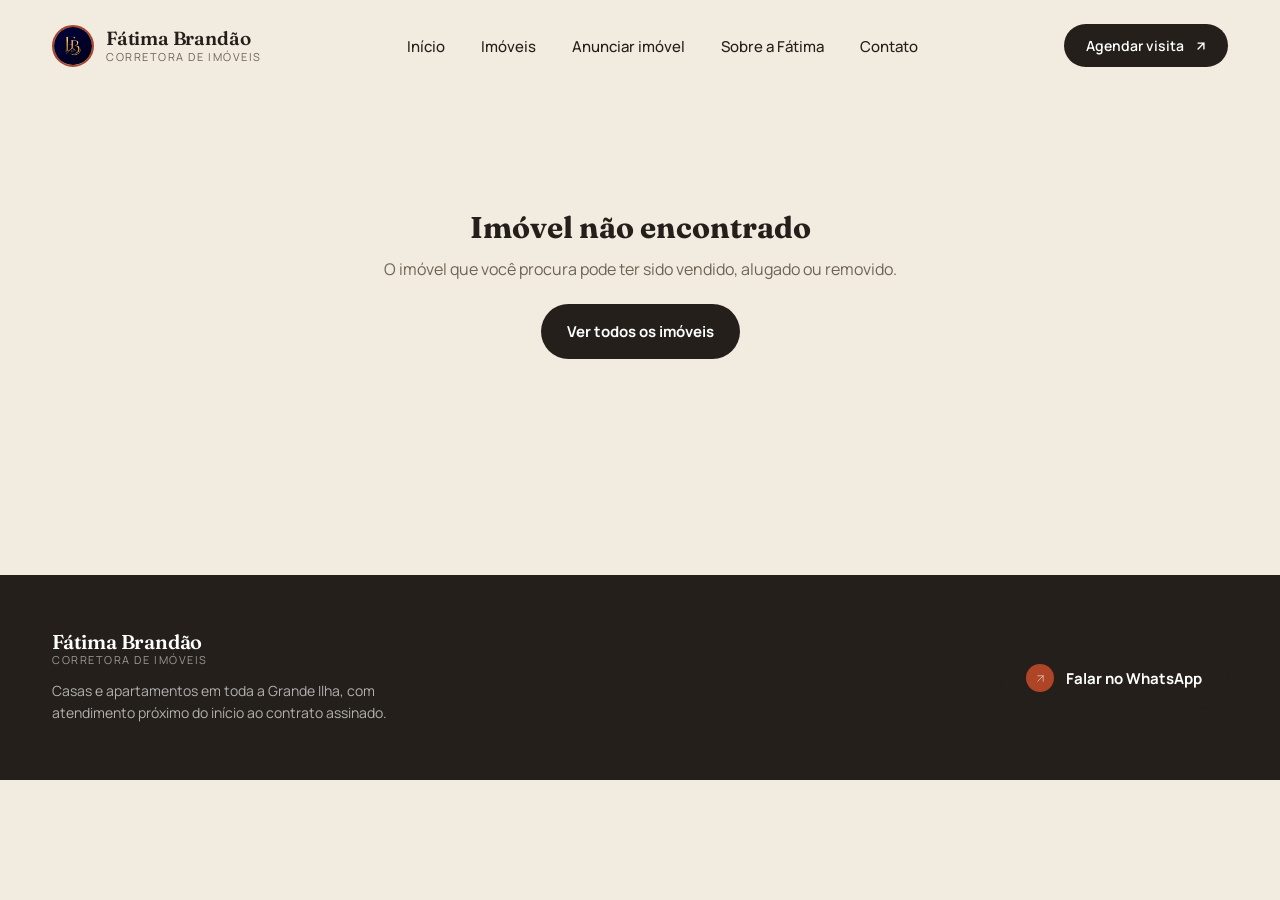
<file: imovel.html>
<!DOCTYPE html>
<html lang="pt-BR">
<head>
<meta charset="UTF-8">
<meta name="viewport" content="width=device-width, initial-scale=1.0">
<title>Imóvel | Fátima Brandão</title>
<link rel="preconnect" href="https://fonts.googleapis.com">
<link rel="preconnect" href="https://fonts.gstatic.com" crossorigin>
<link href="https://fonts.googleapis.com/css2?family=Fraunces:ital,opsz,wght@0,9..144,400;0,9..144,500;0,9..144,600;1,9..144,500;1,9..144,600&family=Manrope:wght@400;500;600;700;800&display=swap" rel="stylesheet">

<link rel="stylesheet" href="style.css">

</head>
<body>

<header class="nav wrap">
  <div class="nav-inner">
    <a href="index.html" class="logo">
      <img src="img/perfil.jpg" alt="Foto de perfil da corretora Fátima Brandão" class="logo-mark">
      <span class="logo-text">
        <strong>Fátima Brandão</strong>
        <span>Corretora de Imóveis</span>
      </span>
    </a>

    <nav>
      <ul class="nav-links">
        <li><a href="index.html">Início</a></li>
        <li><a href="index.html#imoveis">Imóveis</a></li>
        <li><a href="https://wa.me/5598988044876?text=Ol%C3%A1%2C%20vim%20do%20site%20e%20gostaria%20de%20realizar%20um%20anuncio%20de%20imovel%20no%20seu%20site%2C%20poderiamos%20realizar%20uma%20avalia%C3%A7%C3%A3o%3F" target="_blank" rel="noopener noreferrer">Anunciar imóvel</a></li>
        <li><a href="index.html#sobre">Sobre a Fátima</a></li>
        <li><a href="https://wa.me/5598988044876?text=Ol%C3%A1%2C%20vim%20pelo%20site%20e%20gostaria%20de%20ter%20um%20atendimento%20personalizado." target="_blank" rel="noopener noreferrer">Contato</a></li>
      </ul>
    </nav>

    <a href="https://wa.me/5598988044876?text=Ol%C3%A1%2C%20vim%20pelo%20site%20e%20gostaria%20de%20agendar%20uma%20visita%20na%20imobiliária%21" target="_blank" rel="noopener noreferrer" class="nav-cta">
      <span class="cta-label">Agendar visita</span>
      <svg viewBox="0 0 24 24" fill="none" stroke="currentColor" stroke-width="2.4" stroke-linecap="round"><path d="M7 17L17 7M7 7h10v10"/></svg>
    </a>
  </div>
</header>

<section class="wrap detalhe-section" id="imovel-detalhe">
  <!-- conteúdo gerado automaticamente por js/site.js a partir de js/imoveis.js -->
</section>

<footer class="site-footer" id="contato">
  <div class="wrap footer-inner">
    <div class="footer-brand">
      <span class="logo-text">
        <strong>Fátima Brandão</strong>
        <span>Corretora de Imóveis</span>
      </span>
      <p>Casas e apartamentos em toda a Grande Ilha, com atendimento próximo do início ao contrato assinado.</p>
    </div>

    <a href="https://wa.me/5598988044876?text=Ol%C3%A1%2C%20vim%20pelo%20site%20e%20gostaria%20de%20pedir%20mais%20informa%C3%A7%C3%B5es%20sobre%20o%20catálogo%20de%20im%C3%B3veis%21" target="_blank" rel="noopener noreferrer" class="btn btn-primary">
      <span class="icon-dot">
        <svg viewBox="0 0 24 24" fill="none" stroke-linecap="round" stroke-linejoin="round"><path d="M7 17L17 7M7 7h10v10"/></svg>
      </span>
      Falar no WhatsApp
    </a>
  </div>
</footer>

<script src="js/imoveis.js"></script>
<script src="js/site.js"></script>

</body>
</html>
</file>
<file: style.css>
:root{
    /* ===== Design tokens — Fátima Brandão ===== */
    --paper:      #F1EBE0;   /* fundo areia quente */
    --paper-dim:  #E7DECE;   /* variação mais funda do fundo */
    --ink:        #241F1A;   /* texto principal, preto amadeirado */
    --ink-soft:   #6E6455;   /* texto secundário */
    --brand:      #AE4526;   /* terracota-tijolo — cor de assinatura */
    --brand-dark: #8A3319;   /* hover do terracota */
    --teal:       #3C5A50;   /* verde-mata, contraponto do terracota */
    --line:       rgba(36,31,26,0.14);
    --card:       #FFFFFF;
 
    --font-display: 'Fraunces', serif;
    --font-body: 'Manrope', sans-serif;
 
    --radius-lg: 28px;
    --radius-md: 18px;
    --radius-pill: 999px;
 
    --wrap: 1240px;

    /* ===== Animação — tokens de movimento ===== */
    --ease: cubic-bezier(.16,1,.3,1);
    --ease-soft: cubic-bezier(.22,.61,.36,1);
    --dur-fast: .2s;
    --dur-base: .45s;
    --dur-slow: .7s;
  }
 
  *{ box-sizing:border-box; margin:0; padding:0; }
  html{ scroll-behavior:smooth; }
  body{
    font-family: var(--font-body);
    background: var(--paper);
    color: var(--ink);
    -webkit-font-smoothing: antialiased;
    overflow-x:hidden;
  }
  img{ display:block; max-width:100%; }
  a{ text-decoration:none; color:inherit; }
  em{ font-style:italic; }
 
  .wrap{
    max-width: var(--wrap);
    margin: 0 auto;
    padding: 0 32px;
  }
 
  /* ===================== NAV ===================== */
  .nav{
    position: sticky;
    top: 0;
    z-index: 50;
    padding-top: 24px;
    padding-bottom: 18px;
    background: transparent;
    box-shadow: 0 0 0 rgba(36,31,26,0);
    transition: padding var(--dur-base) var(--ease),
                background var(--dur-base) var(--ease),
                box-shadow var(--dur-base) var(--ease),
                backdrop-filter var(--dur-base) var(--ease);
  }
  .nav.is-scrolled{
    padding-top: 14px;
    padding-bottom: 14px;
    background: rgba(241,235,224,0.82);
    backdrop-filter: blur(14px);
    -webkit-backdrop-filter: blur(14px);
    box-shadow: 0 12px 30px -18px rgba(36,31,26,0.35);
  }
  .nav-inner{
    display:flex;
    align-items:center;
    justify-content:space-between;
    gap: 24px;
  }
  .logo{
    display:flex;
    align-items:center;
    gap:12px;
  }
  .logo-mark{
    width:42px; height:42px;
    border-radius: 50%;
    object-fit: cover;
    border: 2px solid var(--brand);
    flex-shrink:0;
  }
  .logo-text{
    display:flex;
    flex-direction:column;
    line-height:1.05;
  }
  .logo-text strong{
    font-family: var(--font-display);
    font-weight:600;
    font-size: 19px;
    letter-spacing: -0.01em;
  }
  .logo-text span{
    font-size:11px;
    letter-spacing: 0.14em;
    text-transform: uppercase;
    color: var(--ink-soft);
    margin-top:2px;
  }
 
  .nav-links{
    display:flex;
    align-items:center;
    gap: 36px;
    list-style:none;
  }
  .nav-links a{
    font-size: 15px;
    font-weight: 500;
    color: var(--ink);
    position:relative;
    padding: 4px 0;
  }
  .nav-links a::after{
    content:'';
    position:absolute;
    left:0; right:0; bottom:-2px;
    height:1.5px;
    background: var(--brand);
    transform: scaleX(0);
    transform-origin: left;
    transition: transform .25s ease;
  }
  .nav-links a:hover::after{ transform: scaleX(1); }
 
  .nav-cta{
    display:inline-flex;
    align-items:center;
    gap:10px;
    background: var(--ink);
    color:#fff;
    padding: 12px 20px 12px 22px;
    border-radius: var(--radius-pill);
    font-size: 14px;
    font-weight: 600;
    white-space:nowrap;
    transition: background .2s ease, transform .2s ease;
  }
  .nav-cta:hover{ background: var(--brand); transform: translateY(-1px); }
  .nav-cta:active{ transform: translateY(0) scale(.97); }
  .nav-cta svg{ width:14px; height:14px; transition: transform var(--dur-fast) var(--ease); }
  .nav-cta:hover svg{ transform: translate(1.5px,-1.5px); }
 
  .nav-burger{ display:none; }
 
  /* ===================== HERO ===================== */
  .hero{
    padding-top: 56px;
    position: relative;
  }
  .hero-grid{
    display:grid;
    grid-template-columns: 1.02fr 0.9fr;
    gap: 56px;
    align-items:center;
  }

  @keyframes heroFadeUp{
    from{ opacity:0; transform: translateY(26px); }
    to{ opacity:1; transform: translateY(0); }
  }
  @keyframes heroFadeIn{
    from{ opacity:0; transform: scale(.97); }
    to{ opacity:1; transform: scale(1); }
  }
  .hero-content .eyebrow{ animation: heroFadeUp .8s var(--ease) both; }
  .hero-content .hero-title{ animation: heroFadeUp .85s var(--ease) .08s both; }
  .hero-content .hero-lede{ animation: heroFadeUp .85s var(--ease) .18s both; }
  .hero-content .cta-row{ animation: heroFadeUp .85s var(--ease) .28s both; }
  .hero-content .stats-row{ animation: heroFadeUp .85s var(--ease) .38s both; }
  .hero-media{ animation: heroFadeIn 1s var(--ease) .22s both; will-change: transform; }
  .hero-media .media-frame img{ transition: transform .6s var(--ease-soft); }
  .listing-chip,
  .proof-card{ animation: heroFadeUp .7s var(--ease) .55s both; }
  .listing-chip-2{ animation-delay: .65s; }
 
  .eyebrow{
    display:inline-flex;
    align-items:center;
    gap:10px;
    font-size: 13px;
    font-weight: 700;
    letter-spacing: 0.08em;
    text-transform: uppercase;
    color: var(--teal);
    margin-bottom: 22px;
  }
  .eyebrow::before{
    content:'';
    width:8px; height:8px;
    border-radius:50%;
    background: var(--brand);
    display:inline-block;
  }
 
  .hero-title{
    font-family: var(--font-display);
    font-weight: 500;
    font-size: clamp(40px, 4.6vw, 66px);
    line-height: 1.05;
    letter-spacing: -0.015em;
    color: var(--ink);
    max-width: 620px;
  }
  .hero-title em{
    color: var(--brand);
    font-weight: 500;
  }
 
  .hero-lede{
    margin-top: 24px;
    font-size: 18px;
    line-height: 1.6;
    color: var(--ink-soft);
    max-width: 490px;
  }
 
  .cta-row{
    display:flex;
    align-items:center;
    gap: 16px;
    margin-top: 36px;
    flex-wrap: wrap;
  }
  .btn{
    display:inline-flex;
    align-items:center;
    gap: 12px;
    font-size: 15px;
    font-weight: 700;
    padding: 17px 26px;
    border-radius: var(--radius-pill);
    transition: transform .2s ease, background .2s ease, color .2s ease, box-shadow .2s ease;
  }
  .btn-primary{
    background: var(--ink);
    color: #fff;
  }
  .btn-primary:hover{ background: var(--brand); transform: translateY(-2px); box-shadow: 0 10px 24px rgba(174,69,38,0.28); }
  .btn-primary:active{ transform: translateY(0) scale(.98); box-shadow: 0 4px 12px rgba(174,69,38,0.24); }
  .btn-primary .icon-dot{
    width: 28px; height:28px;
    border-radius:50%;
    background: var(--brand);
    display:flex; align-items:center; justify-content:center;
    flex-shrink:0;
  }
  .btn-primary:hover .icon-dot{ background: #fff; }
  .btn-primary:hover .icon-dot svg{ stroke: var(--brand); }
  .btn-primary .icon-dot svg{ width:13px; height:13px; stroke:#fff; transition: stroke .2s ease; }
 
  .btn-ghost{
    background: transparent;
    color: var(--ink);
    border: 1.5px solid var(--line);
  }
  .btn-ghost:hover{ border-color: var(--ink); transform: translateY(-2px); }
  .btn-ghost:active{ transform: translateY(0) scale(.98); }
 
  .stats-row{
    display:grid;
    grid-template-columns: repeat(3, 1fr);
    grid-template-rows: auto auto;
    grid-auto-flow: column;
    column-gap: 40px;
    row-gap: 6px;
    margin-top: 48px;
    padding-top: 32px;
    border-top: 1px solid var(--line);
    max-width: 500px;
  }
  .stat{
    display: contents;
  }
  .stat strong{
    display:block;
    font-family: var(--font-display);
    font-size: 27px;
    font-weight: 600;
    letter-spacing: -0.01em;
  }
  .stat span{
    display:block;
    font-size: 13px;
    color: var(--ink-soft);
    margin-top: 4px;
  }
 
  /* ---------- hero media ---------- */
  .hero-media{
    position: relative;
  }
  .media-frame{
    position: relative;
    border-radius: var(--radius-lg);
    overflow: hidden;
    aspect-ratio: 4 / 4.6;
    box-shadow: 0 30px 60px -20px rgba(36,31,26,0.35);
  }
  .media-frame img{
    width:100%; height:100%;
    object-fit: cover;
  }
  .media-frame::after{
    content:'';
    position:absolute; inset:0;
    background: linear-gradient(180deg, rgba(36,31,26,0) 55%, rgba(24,20,16,0.55) 100%);
  }
 
  .listing-chip{
    position:absolute;
    top: 22px; left: 22px;
    z-index:3;
    background: rgba(255,255,255,0.92);
    backdrop-filter: blur(6px);
    border-radius: var(--radius-pill);
    padding: 10px 16px 10px 10px;
    display:flex;
    align-items:center;
    gap: 10px;
    box-shadow: 0 8px 20px rgba(36,31,26,0.18);
  }
  .listing-chip .dot-img{
    width: 30px; height:30px;
    border-radius:50%;
    overflow:hidden;
    flex-shrink:0;
  }
  .listing-chip .dot-img img{ width:100%; height:100%; object-fit:cover; }
  .listing-chip .txt{ line-height:1.2; }
  .listing-chip .txt b{ display:block; font-size:12.5px; font-weight:700; }
  .listing-chip .txt span{ font-size:11px; color: var(--ink-soft); }
 
  .listing-chip-2{
    top: 76px;
    background: var(--teal);
    color:#fff;
  }
  .listing-chip-2 .txt span{ color: rgba(255,255,255,0.72); }
  .listing-chip-2 .dot-img{ background: rgba(255,255,255,0.25); display:flex; align-items:center; justify-content:center; font-size:14px; }
 
  .proof-card{
    position:absolute;
    left: 22px; bottom: 22px;
    right: 22px;
    z-index:3;
    background: rgba(255,255,255,0.96);
    backdrop-filter: blur(6px);
    border-radius: var(--radius-md);
    padding: 18px 20px;
    display:flex;
    align-items:center;
    justify-content:space-between;
    box-shadow: 0 14px 30px rgba(36,31,26,0.22);
  }
  .avatar-stack{
    display:flex;
  }
  .avatar-stack img{
    width: 36px; height:36px;
    border-radius:50%;
    border: 2.5px solid #fff;
    margin-left: -10px;
    object-fit:cover;
  }
  .avatar-stack img:first-child{ margin-left:0; }
  .proof-rating{
    text-align:right;
  }
  .proof-rating .stars{
    color: var(--brand);
    font-size: 13px;
    letter-spacing: 1px;
  }
  .proof-rating small{
    display:block;
    font-size: 11.5px;
    color: var(--ink-soft);
    margin-top:3px;
  }
  .proof-copy strong{
    display:block;
    font-size: 13.5px;
    font-weight: 700;
  }
  .proof-copy span{
    font-size: 11.5px;
    color: var(--ink-soft);
  }
 
  /* ---------- search bar signature element ---------- */
  .search-shell{
    max-width: calc(var(--wrap) - 64px);
    margin: 64px auto 0;
    position: relative;
    z-index: 10;
    padding: 0 32px;
  }
  .search-bar{
    background: var(--ink);
    border-radius: var(--radius-lg);
    padding: 12px 12px 12px 28px;
    display:flex;
    align-items:center;
    gap: 8px;
    box-shadow: 0 30px 50px -18px rgba(36,31,26,0.45);
    flex-wrap: wrap;
  }
  .search-tabs{
    display:flex;
    gap:4px;
    background: rgba(255,255,255,0.08);
    padding: 4px;
    border-radius: var(--radius-pill);
    flex-shrink:0;
  }
  .search-tabs button{
    border:0;
    background:transparent;
    color: rgba(255,255,255,0.65);
    font-family: var(--font-body);
    font-size: 13.5px;
    font-weight:700;
    padding: 9px 16px;
    border-radius: var(--radius-pill);
    cursor:pointer;
    transition: all .2s ease;
  }
  .search-tabs button.active{
    background: var(--brand);
    color:#fff;
  }
  .search-tabs button:active{ transform: scale(.95); }
 
  .search-field{
    display:flex;
    flex-direction:column;
    gap:2px;
    padding: 6px 22px;
    border-left: 1px solid rgba(255,255,255,0.14);
    flex: 1;
    min-width: 140px;
    border-radius: 12px;
    transition: background var(--dur-fast) var(--ease);
  }
  .search-field:focus-within{ background: rgba(255,255,255,0.06); }
  .search-field label{
    font-size: 10.5px;
    text-transform: uppercase;
    letter-spacing: 0.08em;
    color: rgba(255,255,255,0.5);
    font-weight:700;
    transition: color var(--dur-fast) var(--ease);
  }
  .search-field:focus-within label{ color: var(--brand); }
  .search-field select,
  .search-field input{
    background:transparent;
    border:0;
    color:#fff;
    font-family: var(--font-body);
    font-size: 14.5px;
    font-weight:600;
    outline:none;
    padding: 0;
  }
  .search-field select option{ color: var(--ink); }
  .search-field input::placeholder{ color: rgba(255,255,255,0.4); font-weight:500; }
 
  .search-submit{
    flex-shrink:0;
    display:inline-flex;
    align-items:center;
    gap:10px;
    background: var(--brand);
    color:#fff;
    border:0;
    padding: 15px 24px;
    border-radius: var(--radius-pill);
    font-family: var(--font-body);
    font-size: 14.5px;
    font-weight:700;
    cursor:pointer;
    transition: background .2s ease, transform .2s ease;
  }
  .search-submit:hover{ background: var(--brand-dark); transform: translateY(-1px); }
  .search-submit:active{ transform: translateY(0) scale(.97); }
  .search-submit svg{ width:15px; height:15px; }
 
  .hero-spacer{ height: 96px; }
 
  /* ===================== RESPONSIVE ===================== */
  @media (max-width: 980px){
    .hero-grid{
      grid-template-columns: 1fr;
      gap: 44px;
    }
    .hero-media{ order:-1; }
    .media-frame{ aspect-ratio: 16/11; }
    .nav-links{ display:none; }
    .stats-row{ column-gap:28px; }
    .search-bar{
      flex-direction:column;
      align-items:stretch;
      padding: 18px;
    }
    .search-field{ border-left:0; border-top:1px solid rgba(255,255,255,0.14); padding: 14px 4px; }
    .search-submit{ justify-content:center; margin-top: 6px; }
    .search-shell{ margin-top: 40px; }
    .hero-spacer{ height: 64px; }
  }
  @media (max-width: 560px){
    .wrap, .search-shell{ padding-left:20px; padding-right:20px; }
    .hero{ padding-top: 36px; }
    .hero-title{ font-size: 34px; }
    .hero-lede{ font-size:16px; }
    .stats-row{ grid-template-columns: 1fr; grid-auto-flow: row; row-gap:20px; margin-top: 36px; padding-top: 24px; }
    .cta-row{ flex-direction:column; align-items:stretch; gap:12px; margin-top:28px; }
    .btn{ padding:15px 22px; font-size:14px; justify-content:center; }
    .proof-card{ flex-direction:column; align-items:flex-start; gap:12px; padding:16px; }
    .proof-rating{ text-align:left; }
    .media-frame{ aspect-ratio: 4/4.6; border-radius: 20px; }
    .listing-chip{ max-width: calc(100% - 44px); }
    .listing-chip .txt b{ font-size:11.5px; }
    .search-shell{ margin-top: 32px; padding-left:16px; padding-right:16px; }
    .search-bar{ padding: 16px; border-radius: 22px; }
    .nav-cta{ padding: 10px 16px 10px 18px; font-size:13px; }
  }
 
  /* ===================== IMÓVEIS — LISTAGEM ===================== */
  .properties{
    padding-top: 88px;
    padding-bottom: 96px;
  }
  .properties-head{
    display:flex;
    align-items:flex-end;
    justify-content:space-between;
    gap: 32px;
    flex-wrap: wrap;
    margin-bottom: 44px;
  }
  .properties-title{
    font-family: var(--font-display);
    font-weight: 500;
    font-size: clamp(28px, 3vw, 40px);
    letter-spacing: -0.01em;
    margin-top: 10px;
  }
  .properties-lede{
    margin-top: 12px;
    color: var(--ink-soft);
    font-size: 16px;
    max-width: 460px;
    line-height: 1.55;
  }

  .filtro-tipo{
    display:flex;
    gap:4px;
    background: var(--card);
    border: 1px solid var(--line);
    padding: 4px;
    border-radius: var(--radius-pill);
    flex-shrink:0;
  }
  .filtro-tipo button{
    border:0;
    background:transparent;
    color: var(--ink-soft);
    font-family: var(--font-body);
    font-size: 13.5px;
    font-weight:700;
    padding: 10px 18px;
    border-radius: var(--radius-pill);
    cursor:pointer;
    transition: all .2s ease;
  }
  .filtro-tipo button.active{
    background: var(--ink);
    color:#fff;
  }
  .filtro-tipo button:active{ transform: scale(.95); }

  .properties-grid{
    display:grid;
    grid-template-columns: repeat(3, 1fr);
    gap: 28px;
  }

  .property-card{
    display:block;
    background: var(--card);
    border-radius: var(--radius-md);
    overflow:hidden;
    box-shadow: 0 2px 0 var(--line);
    border: 1px solid var(--line);
    transition: transform .25s ease, box-shadow .25s ease;
  }
  .property-card:hover{
    transform: translateY(-6px);
    box-shadow: 0 24px 36px -18px rgba(36,31,26,0.28);
  }

  .property-card-image{
    position:relative;
    aspect-ratio: 1 / 1;
    overflow:hidden;
  }
  .property-card-image img{
    width:100%; height:100%;
    object-fit:cover;
    transition: transform .4s ease;
  }
  .property-card:hover .property-card-image img{ transform: scale(1.06); }

  .property-tag{
    position:absolute;
    font-size: 11px;
    font-weight: 700;
    letter-spacing:0.01em;
    padding: 6px 12px;
    border-radius: var(--radius-pill);
    backdrop-filter: blur(4px);
  }
  .property-tag-op{
    top: 14px; left: 14px;
    background: rgba(255,255,255,0.92);
    color: var(--ink);
  }
  .property-tag-tipo{
    top: 14px; right: 14px;
    background: rgba(36,31,26,0.72);
    color: #fff;
  }
  .property-tag-destaque{
    bottom: 14px; left: 14px;
    background: var(--brand);
    color: #fff;
  }
  .property-tag-lancamento{
    bottom: 14px; right: 14px;
    background: #3C7FC3;
    color: #fff;
  }

  .property-card-body{
    padding: 20px 20px 22px;
  }
  .property-card-top h3{
    font-family: var(--font-display);
    font-weight: 600;
    font-size: 18px;
    letter-spacing: -0.01em;
    line-height:1.25;
  }
  .property-location{
    display:flex;
    align-items:center;
    gap:6px;
    font-size: 13px;
    color: var(--ink-soft);
    margin-top: 6px;
  }
  .property-location svg{ width:14px; height:14px; flex-shrink:0; }

  .property-specs{
    display:flex;
    gap: 16px;
    margin-top: 16px;
    padding-top: 16px;
    border-top: 1px solid var(--line);
  }
  .spec{
    display:flex;
    align-items:center;
    gap:5px;
    font-size: 12.5px;
    color: var(--ink-soft);
    font-weight:600;
  }
  .spec svg{ width:15px; height:15px; flex-shrink:0; color: var(--teal); }

  .property-price{
    display:block;
    margin-top: 14px;
    font-family: var(--font-display);
    font-size: 20px;
    font-weight: 600;
    color: var(--brand);
  }

  .price-label{
  display:block;
  font-size: 11px;
  font-weight: 700;
  text-transform: uppercase;
  letter-spacing: 0.06em;
  color: var(--ink-soft);
  margin-top: 14px;
}
.property-price{ margin-top: 2px; }
.detalhe-preco{ margin-top: 2px; }

  .empty-state{
    color: var(--ink-soft);
    padding: 40px 0;
  }

  /* ===================== REVEAL AO ROLAR (Intersection Observer) ===================== */
  .reveal{
    opacity: 0;
    transform: translateY(28px);
    transition: opacity var(--dur-slow) var(--ease), transform var(--dur-slow) var(--ease);
    transition-delay: var(--reveal-delay, 0ms);
    will-change: opacity, transform;
  }
  .reveal-left{ transform: translateX(-26px); }
  .reveal-right{ transform: translateX(26px); }
  .reveal-scale{ transform: scale(.95); }
  .reveal.is-visible{
    opacity: 1;
    transform: translateY(0) translateX(0) scale(1);
  }

  /* imagens: fade suave ao carregar */
  .property-card-image img,
  .galeria-principal img,
  .sobre-media img{
    opacity: 0;
    transition: opacity .5s var(--ease), transform .4s ease;
  }
  .property-card-image img.img-loaded,
  .galeria-principal img.img-loaded,
  .sobre-media img.img-loaded{
    opacity: 1;
  }

  /* ===================== SOBRE A FÁTIMA ===================== */
  .sobre-section{
    padding-top: 40px;
    padding-bottom: 96px;
  }
  .sobre-grid{
    display:grid;
    grid-template-columns: 0.75fr 1.1fr;
    gap: 64px;
    align-items:center;
    background: var(--card);
    border: 1px solid var(--line);
    border-radius: var(--radius-lg);
    padding: 48px;
  }
  .sobre-media{
    position:relative;
    border-radius: var(--radius-md);
    overflow:hidden;
    aspect-ratio: 3/3.6;
    box-shadow: 0 20px 40px -20px rgba(36,31,26,0.3);
  }
  .sobre-media img{
    width:100%; height:100%;
    object-fit:cover;
  }
  .sobre-title{
    font-family: var(--font-display);
    font-weight: 500;
    font-size: clamp(26px, 2.6vw, 36px);
    line-height:1.15;
    letter-spacing:-0.01em;
    max-width: 520px;
  }
  .sobre-text{
    margin-top: 20px;
    color: var(--ink-soft);
    font-size: 16px;
    line-height:1.7;
    max-width: 520px;
  }
  .sobre-content .cta-row{ margin-top: 32px; }

  .sobre-clientes{
  display:flex;
  flex-direction:column;
  align-items:flex-start;
  gap: 12px;
  margin-top: 28px;
  padding-top: 24px;
  border-top: 1px solid var(--line);
}
.sobre-clientes .avatar-stack{
  display:flex;
  flex-wrap:wrap;
  gap: 10px;
  margin: 0;
}
.sobre-clientes .avatar-stack .client-photo-btn{
  padding: 0;
  border: none;
  background: transparent;
  cursor: pointer;
}
.sobre-clientes .avatar-stack img{
  width: 92px; height: 92px;
  border-radius: 18px;
  border: 2.5px solid var(--paper);
  margin-left: 0;
  object-fit: cover;
  box-shadow: 0 10px 24px -12px rgba(36,31,26,0.35);
  transition: transform .2s ease, box-shadow .2s ease;
}
.sobre-clientes .avatar-stack .client-photo-btn:hover img,
.sobre-clientes .avatar-stack .client-photo-btn:focus-visible img{
  transform: translateY(-2px) scale(1.02);
  box-shadow: 0 14px 24px -12px rgba(36,31,26,0.4);
}
.sobre-clientes-texto{
  font-size: 14px;
  font-weight: 600;
  color: var(--ink-soft);
  max-width: 100%;
  line-height: 1.5;
}

.photo-modal[hidden]{ display:none; }
.photo-modal{
  position: fixed;
  inset: 0;
  z-index: 260;
  display: flex;
  align-items: center;
  justify-content: center;
  padding: 24px;
}
.photo-modal-backdrop{
  position: absolute;
  inset: 0;
  background: rgba(12, 9, 7, 0.82);
}
.photo-modal-dialog{
  position: relative;
  z-index: 1;
  display: flex;
  align-items: center;
  justify-content: center;
  gap: 12px;
}
@keyframes modalFadeIn{ from{ opacity:0; } to{ opacity:1; } }
@keyframes modalScaleIn{ from{ opacity:0; transform: scale(.94); } to{ opacity:1; transform: scale(1); } }
.photo-modal:not([hidden]) .photo-modal-backdrop{ animation: modalFadeIn .25s var(--ease) both; }
.photo-modal:not([hidden]) .photo-modal-dialog{ animation: modalScaleIn .32s var(--ease) both; }
.photo-modal-content{
  background: var(--paper);
  border-radius: 24px;
  overflow: hidden;
  box-shadow: 0 24px 60px rgba(0,0,0,0.28);
}
.photo-modal-content img{
  display: block;
  width: min(86vw, 760px);
  max-height: 78vh;
  object-fit: contain;
}
.photo-modal-close,
.photo-modal-nav{
  border: none;
  background: rgba(255,255,255,0.95);
  color: var(--ink);
  width: 46px;
  height: 46px;
  border-radius: 50%;
  cursor: pointer;
  font-size: 22px;
  display: inline-flex;
  align-items: center;
  justify-content: center;
  box-shadow: 0 8px 24px rgba(0,0,0,0.16);
  transition: transform var(--dur-fast) var(--ease), box-shadow var(--dur-fast) var(--ease);
}
.photo-modal-close:hover,
.photo-modal-nav:hover{ transform: scale(1.08); box-shadow: 0 10px 26px rgba(0,0,0,0.22); }
.photo-modal-close:active,
.photo-modal-nav:active{ transform: scale(0.95); }
.photo-modal-close{
  position: absolute;
  top: -12px;
  right: -12px;
  z-index: 2;
}
body.modal-open{ overflow: hidden; }

  @media (max-width: 980px){
    .sobre-grid{
      grid-template-columns: 1fr;
      padding: 32px;
      gap: 32px;
    }
    .sobre-media{ aspect-ratio: 16/10; }
  }
  @media (max-width: 560px){
    .sobre-section{ padding-top: 24px; padding-bottom: 64px; }
    .sobre-grid{ padding: 24px; border-radius: 20px; }
  }

  /* ===================== RODAPÉ ===================== */
  .site-footer{
    background: var(--ink);
    color: #fff;
    margin-top: 40px;
    padding: 56px 0;
  }
  .footer-inner{
    display:flex;
    align-items:center;
    justify-content:space-between;
    gap: 24px;
    flex-wrap: wrap;
  }
  .footer-actions{
    display:flex;
    align-items:center;
    gap: 12px;
    flex-wrap: wrap;
    justify-content:flex-end;
  }
  .footer-social-btn{
    border-color: rgba(255,255,255,0.18);
    background: rgba(255,255,255,0.08);
    color: #fff;
  }
  .footer-social-btn:hover{
    border-color: rgba(255,255,255,0.4);
    background: rgba(255,255,255,0.14);
  }
  .footer-social-btn:active{ transform: translateY(0) scale(.97); }
  .footer-brand .logo-text strong{ color:#fff; font-size:20px; }
  .footer-brand .logo-text span{ color: rgba(255,255,255,0.55); }
  .footer-brand p{
    margin-top: 14px;
    color: rgba(255,255,255,0.65);
    font-size: 14px;
    max-width: 380px;
    line-height:1.6;
  }

  /* ===================== PÁGINA DE DETALHE DO IMÓVEL ===================== */
  .detalhe-section{
    padding-top: 44px;
    padding-bottom: 96px;
  }
  .voltar-link{
    display:inline-flex;
    align-items:center;
    gap:8px;
    font-size: 14px;
    font-weight:700;
    color: var(--ink-soft);
    margin-bottom: 28px;
    transition: color .2s ease, gap .2s ease;
  }
  .voltar-link svg{ width:16px; height:16px; }
  .voltar-link:hover{ color: var(--brand); gap:12px; }

  .detalhe-grid{
    display:grid;
    grid-template-columns: 1.15fr 0.85fr;
    gap: 56px;
    align-items:start;
  }

  .galeria-principal{
    position:relative;
    border-radius: var(--radius-lg);
    overflow:hidden;
    aspect-ratio: 4/3.2;
    box-shadow: 0 20px 40px -20px rgba(36,31,26,0.3);
  }
  .galeria-principal img{
    width:100%; height:100%;
    object-fit:cover;
  }
  .galeria-nav{
    position:absolute;
    top: 50%;
    transform: translateY(-50%);
    width: 44px;
    height: 44px;
    border:none;
    border-radius: 50%;
    background: rgba(255,255,255,0.94);
    color: var(--ink);
    cursor:pointer;
    font-size: 24px;
    display:flex;
    align-items:center;
    justify-content:center;
    box-shadow: 0 8px 24px rgba(0,0,0,0.16);
    z-index: 2;
    transition: transform var(--dur-fast) var(--ease), box-shadow var(--dur-fast) var(--ease);
  }
  .galeria-nav:hover{ transform: translateY(-50%) scale(1.08); box-shadow: 0 10px 26px rgba(0,0,0,0.22); }
  .galeria-nav:active{ transform: translateY(-50%) scale(0.96); }
  .galeria-prev{ left: 14px; }
  .galeria-next{ right: 14px; }

  .galeria-thumbs{
    display:flex;
    gap: 12px;
    margin-top: 14px;
    flex-wrap: wrap;
  }
  .thumb{
    width: 84px; height: 64px;
    border-radius: 12px;
    overflow:hidden;
    border: 2px solid transparent;
    padding:0;
    cursor:pointer;
    opacity:0.65;
    transition: opacity .2s ease, border-color .2s ease, transform var(--dur-fast) var(--ease);
    flex-shrink:0;
  }
  .thumb img{ width:100%; height:100%; object-fit:cover; }
  .thumb:hover{ opacity:0.9; transform: translateY(-2px); }
  .thumb.active{ opacity:1; border-color: var(--brand); }

  .detalhe-titulo{
    font-family: var(--font-display);
    font-weight: 500;
    font-size: clamp(28px, 3.2vw, 40px);
    letter-spacing: -0.01em;
    margin-top: 10px;
    line-height:1.1;
  }
  .detalhe-info .property-location{ font-size:15px; margin-top:12px; }
  .detalhe-info .property-location svg{ width:16px; height:16px; }

  .detalhe-preco{
    display:block;
    font-family: var(--font-display);
    font-size: 32px;
    font-weight: 600;
    color: var(--brand);
    margin-top: 22px;
  }

  .detalhe-specs{
    display:flex;
    gap: 28px;
    margin-top: 26px;
    padding: 22px 0;
    border-top: 1px solid var(--line);
    border-bottom: 1px solid var(--line);
    flex-wrap: wrap;
  }
  .detalhe-spec strong{
    display:block;
    font-family: var(--font-display);
    font-size: 22px;
    font-weight:600;
  }
  .detalhe-spec span{
    display:block;
    font-size: 12.5px;
    color: var(--ink-soft);
    margin-top:3px;
  }

  .detalhe-descricao{
    margin-top: 36px;
  }
  .detalhe-descricao h2{
    font-family: var(--font-display);
    font-size: 21px;
    font-weight: 600;
    margin-bottom: 12px;
  }
  .detalhe-descricao p{
    color: var(--ink-soft);
    font-size: 15.5px;
    line-height: 1.7;
    margin-bottom: 14px;
  }

  .detalhe-vazio{
    text-align:center;
    padding: 80px 20px;
  }
  .detalhe-vazio h1{
    font-family: var(--font-display);
    font-size: 30px;
    margin-bottom: 12px;
  }
  .detalhe-vazio p{ color: var(--ink-soft); }

  .outros-imoveis{
    margin-top: 96px;
    padding-top: 56px;
    border-top: 1px solid var(--line);
  }
  .outros-imoveis h2{
    font-family: var(--font-display);
    font-weight: 500;
    font-size: 26px;
    margin-bottom: 28px;
  }

  /* ===================== RESPONSIVO — IMÓVEIS ===================== */
  @media (max-width: 980px){
    .properties-grid{ grid-template-columns: repeat(2, 1fr); gap: 20px; }
    .detalhe-grid{ grid-template-columns: 1fr; gap: 36px; }
    .galeria-principal{ aspect-ratio: 16/11; }
    .properties{ padding-top: 64px; padding-bottom: 72px; }
  }
  @media (max-width: 640px){
    .properties-grid{ grid-template-columns: 1fr; }
    .properties-head{ flex-direction:column; align-items:flex-start; }
    .filtro-tipo{ width:100%; }
    .filtro-tipo button{ flex:1; text-align:center; }
    .detalhe-specs{ gap: 18px 26px; }
    .footer-inner{ flex-direction:column; align-items:flex-start; }
    .outros-imoveis{ margin-top:64px; padding-top:40px; }
  }

  @media (prefers-reduced-motion: reduce){
    *, *::before, *::after{
      animation-duration: .01ms !important;
      animation-iteration-count: 1 !important;
      transition-duration: .01ms !important;
      scroll-behavior: auto !important;
    }
    .reveal{ opacity:1 !important; transform:none !important; }
    .hero-media .media-frame img{ transition:none !important; }
  }
</file>
